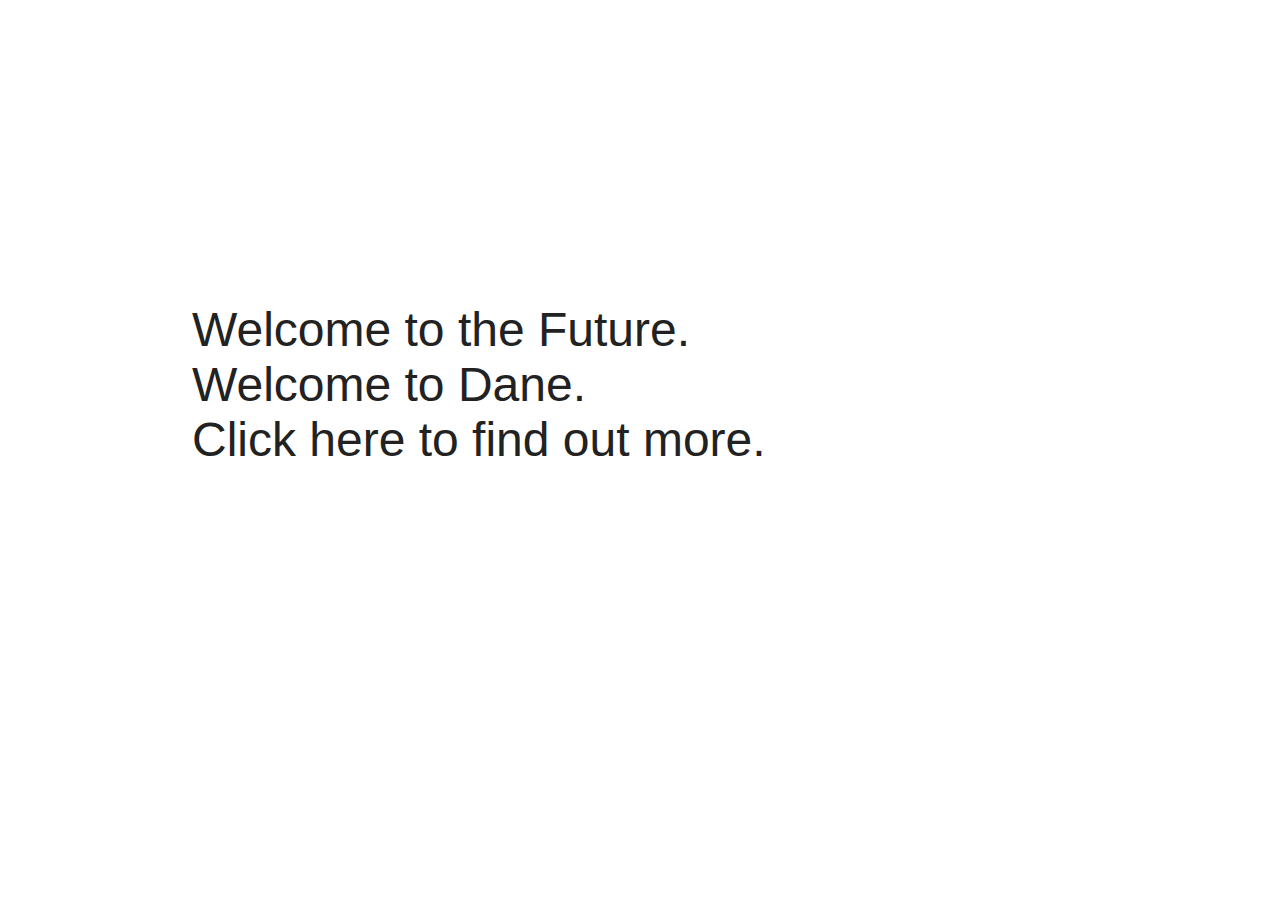
<file: Resume/index.html>
<!DOCTYPE html>
<html>
  <head>
    <link href="css/intro.css" rel="stylesheet" type="text/css">
    <title>Dane the Pain Train, Mane</title>
  </head>
  <body>
    <h1><a href="home.php">Welcome to the Future. <br> Welcome to Dane. <br> Click here to find out more.</a></h1>
      <img class="bg_img" src="images/design2.jpg" alt="bg_design">
  </body>
</html>
</file>
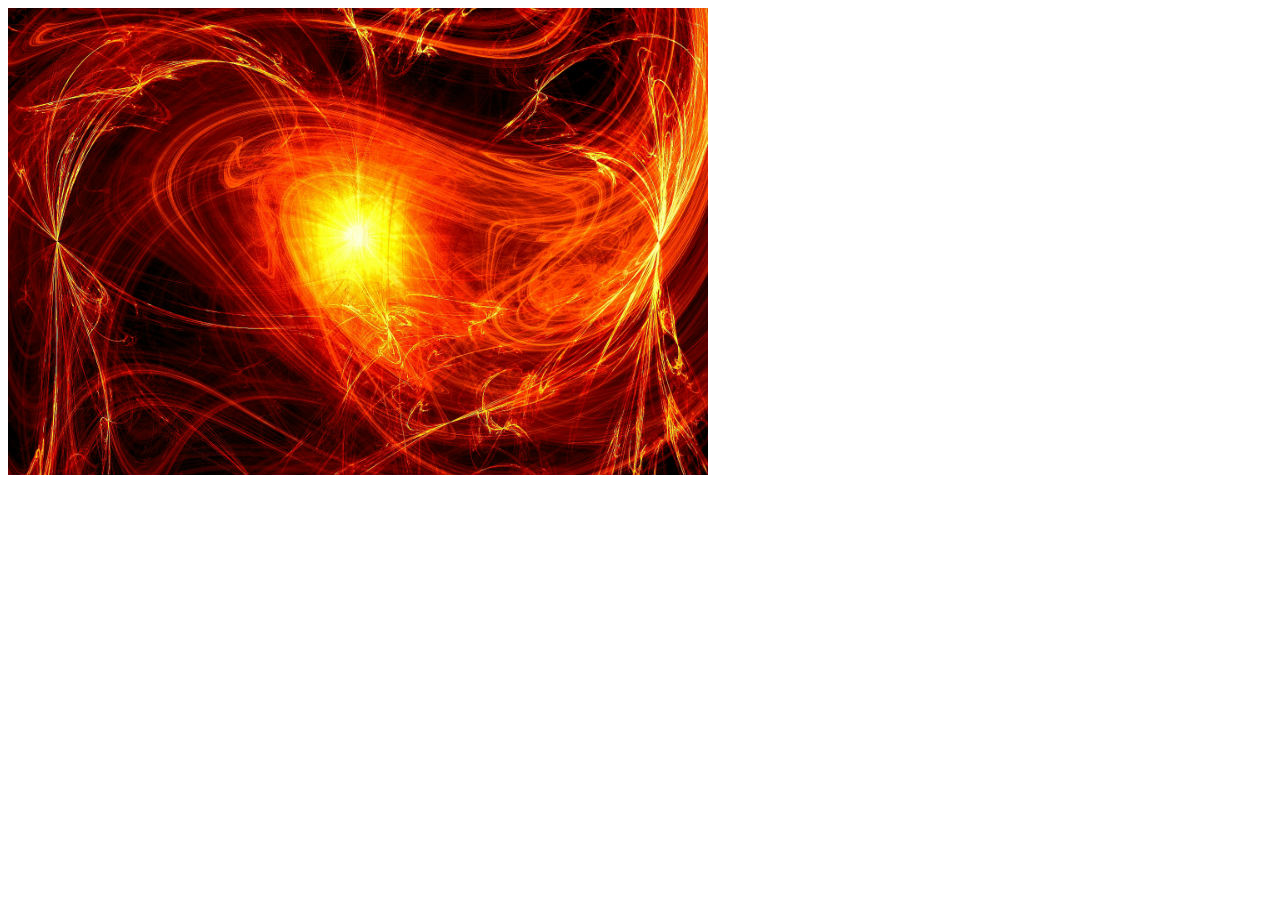
<file: lightboxtest.html>
<!DOCTYPE html>
  <head>
    <script src="js/lightbox-plus-jquery.js"></script>
    <link href="css/lightbox.css" type="text/css" rel="stylesheet"/>
  </head>
  <body>
    <a href="images/nuclear-fusion.jpg" data-lightbox="img1" data-title="TEST"><img src="images/nuclear-fusion.jpg" alt="image of pain"></a>
  </body>
</html>
</file>
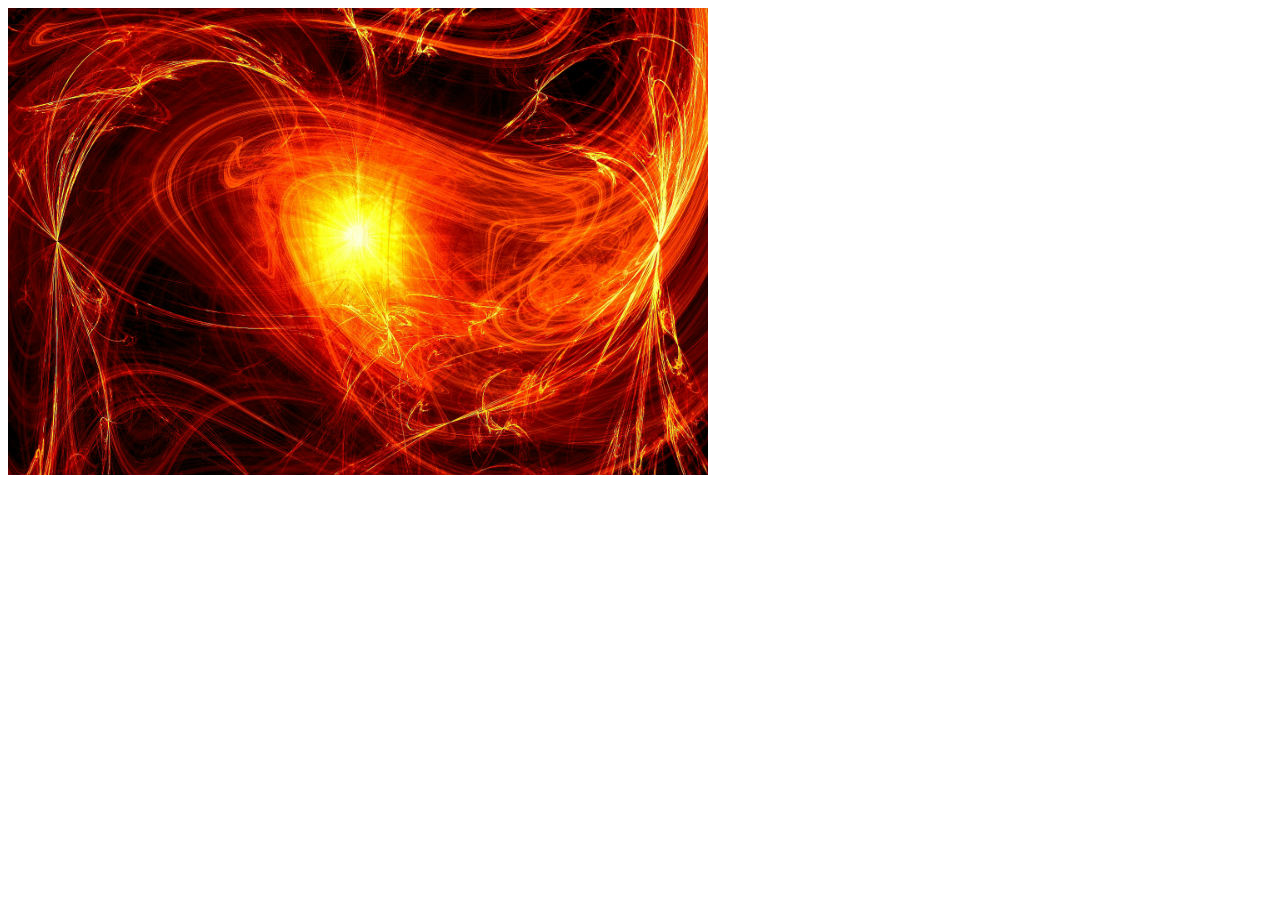
<file: Initial Project in Web/lightboxtest.html>
<!DOCTYPE html>
<html>
  <head>
    <script src="js/lightbox-plus-jquery.js"></script>
    <link href="css/lightbox.css" type="text/css" rel="stylesheet"/>
  </head>
  <body>
    <a href="images/nuclear-fusion.jpg" data-lightbox="img1" data-title="TEST"><img src="images/nuclear-fusion.jpg" alt="image of pain"></a>
  </body>
</html>
</file>
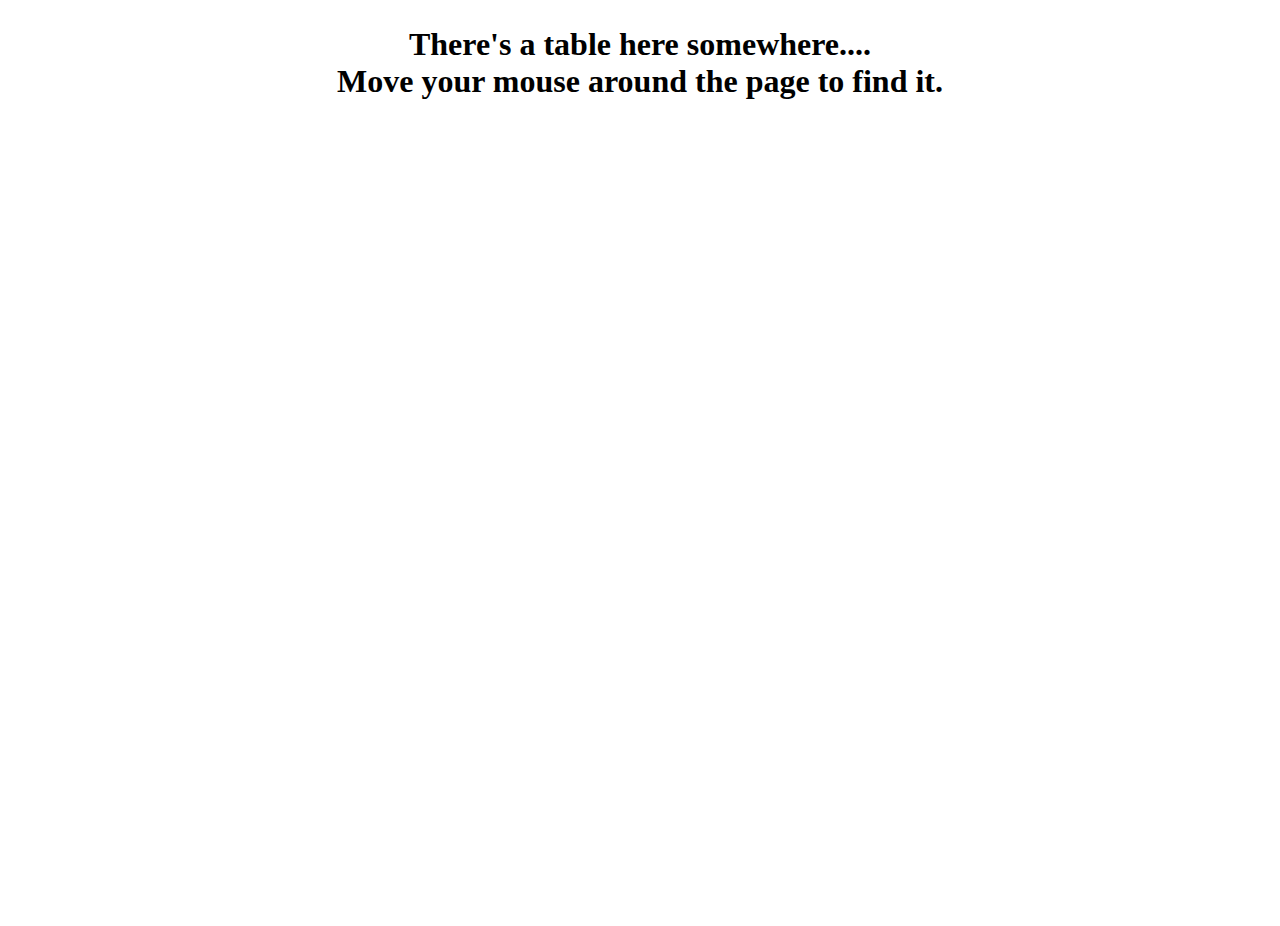
<file: Resume/FIND_THAT_TABLE.html>
<!DOCTYPE html>
<html>
  <head>
    <title>FIND DAT TABLE</title>
    <style>
      body, html{
        height:100%;
        width:100%;
        padding:0px;
        margin:0px;
      }
      h1{
        text-align: center;
        margin-top:2%;
      }
      td{
        background-color:#BBB;
        border:2px solid #B10000;
        text-align:center;
      }
      table{
        position:absolute;
        left:0;
        bottom:0;
        opacity: 0.0;
        transition:0.2s cubic-bezier(.17,.67,.83,.67);
      }
        table:hover{
          opacity: 1.0;
        }
    </style>
  </head>
  <body>
    <h1>There's a table here somewhere.... <br>Move your mouse around the page to find it.</h1>
    <table>
      <tr>
        <td>
          Congrats
        </td>
        <td>
          on
        </td>
        <td>
          finding
        </td>
      </tr>
      <tr>
        <td>
          this
        </td>
        <td>
          table,
        </td>
        <td>
          friend.
        </td>
      </tr>
      <tr>
        <td>
          Now
        </td>
        <td>
          go
        </td>
        <td>
          away.
        </td>
      </tr>
    </table>
  </body>
</html>
</file>
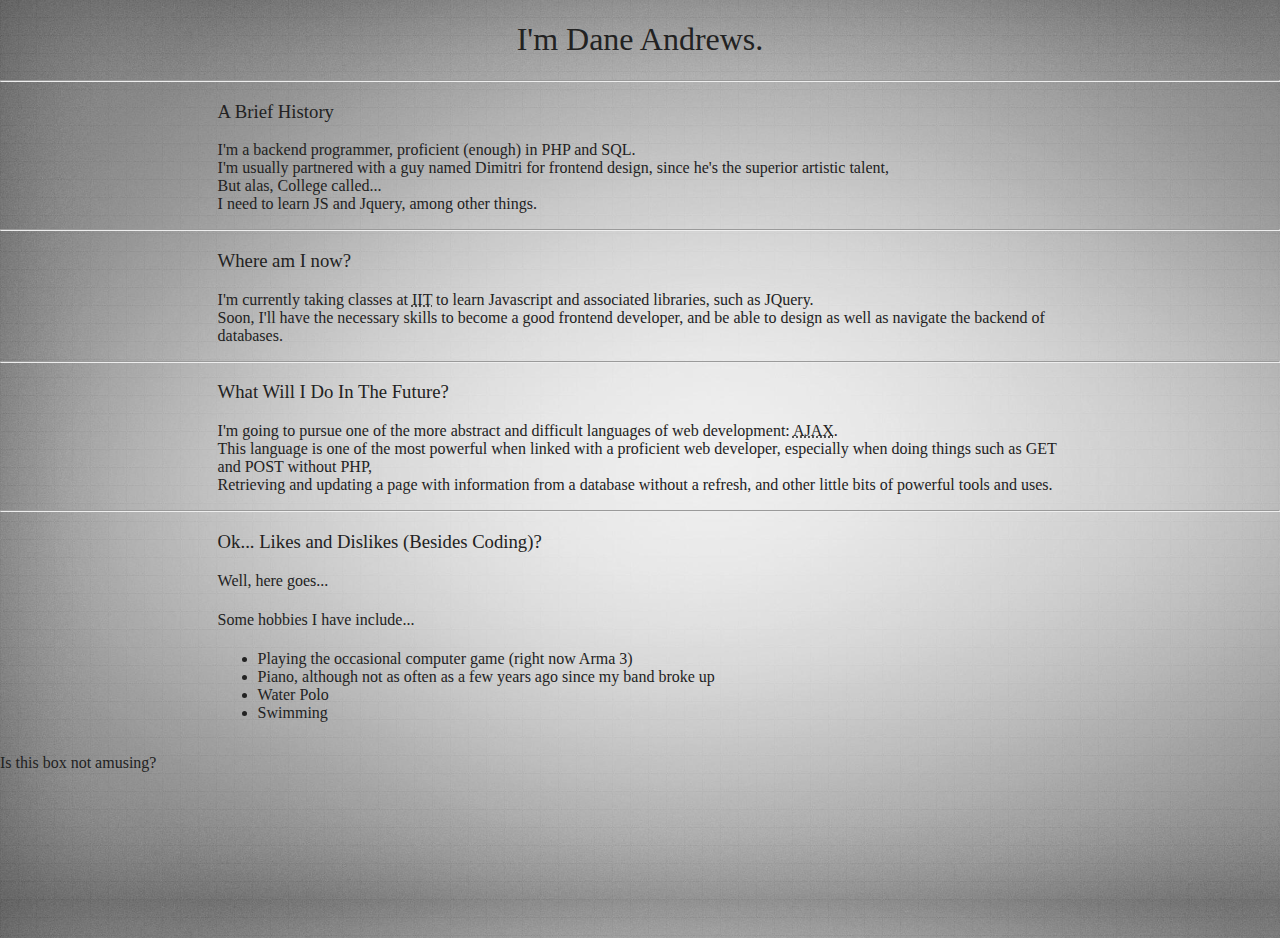
<file: Resume/home.html>
<!DOCTYPE html>
<html>
  <head>
    <link href="css/common.css" rel="stylesheet" type="text/css">
    <link href="css/home.css" rel="stylesheet" type="text/css">
  </head>
  <body>
      <h1 style="text-align:center;">I'm Dane Andrews.</h1>
      <hr>
      <div class="whoami cont">
        <h3>A Brief History</h3>
        <p>
          I'm a backend programmer, proficient (enough) in PHP and SQL. <br>
          I'm usually partnered with a guy named Dimitri for frontend design, since he's the superior artistic talent, <br>
          But alas, College called... <br>
          I need to learn JS and Jquery, among other things.
        </p>
      </div>
      <hr>
      <div class="now cont">
        <h3>Where am I now?</h3>
        <p>
          I'm currently taking classes at <abbr title="Illinois Institute of Technology">IIT</abbr> to learn Javascript and associated libraries, such as JQuery.<br>
          Soon, I'll have the necessary skills to become a good frontend developer, and be able to design as well as navigate the backend of databases.
        </p>
      </div>
      <hr>
      <div class="later cont">
        <h3>What Will I Do In The Future?</h3>
        <p>
          I'm going to pursue one of the more abstract and difficult languages of web development: <abbr title="Asynchronous Javascript and XML">AJAX</abbr>.<br>
          This language is one of the most powerful when linked with a proficient web developer, especially when doing things such as GET and POST without PHP, <br>
          Retrieving and updating a page with information from a database without a refresh, and other little bits of powerful tools and uses.
        </p>
      </div>
      <hr>
      <div class="likes cont">
        <h3>Ok... Likes and Dislikes (Besides Coding)?</h3>
        <p>
          Well, here goes...
        </p>
        <h4>Some hobbies I have include...</h4>
        <ul>
          <li>
            Playing the occasional computer game (right now Arma 3)
          </li>
          <li>
            Piano, although not as often as a few years ago since my band broke up
          </li>
          <li>
            Water Polo
          </li>
          <li>
            Swimming
          </li>
        </ul>
      </div>
      <div class="animbox">
        <p>
          Is this box not amusing?
        </p>
      </div>
  </body>
</html>
</file>
<file: Resume/css/intro.css>
h1{
  position:relative;
  top:36%;
  font-family:Segoe UI, Verdana, sans-serif;
  font-weight:100;
  font-size:3em;
  left:15%;
  color:#222;
  text-decoration:none;
}
a{
  text-decoration:none;
  color:#222;

}
h1{
  position:relative;
  top:30%;
}
a:active, a:visited, a:hover{
  color:#000;
  font-weight:lighter;
}
.bg_img{
  opacity:0;
  width:100%;
  height:100%;
  position:absolute;
  left:0;
  right:0;
  top:0;
  bottom:0;
  transition:0.2s ease-in;
  z-index:-1;
}
h1:hover + .bg_img{
  opacity:1.0;
}
body{
  background-color: #FFF;
  height:100%;
  position:absolute;
  left:0;
  top:0;
  width:100%;
  padding:0px;
  margin:0px;
  overflow:hidden;
}
html{
  height:100%;
}
</file>
<file: Resume/css/common.css>
h1, h2, h3, h4, h5, h6, pre, p, a, span, td, li{
  font-family:Segoe UI;
  color:#222;
  font-weight:100;
}
html, body{
  width:100%;
  height:100%;
  margin:0;
  padding:0;
}
body{
  background-image: url(../images/background.jpg);
  background-size: cover;
}
</file>
<file: Resume/css/home.css>
.cont{
  width:66%;
  margin:10px auto;
}
.animbox{
  width:200px;
  height:200px;
  position:absolute;
  animation: animboxanim 5s infinite;
}
.animbox p{
  animation: colorchange 5s infinite;
}
.hobbies{
  list-style: square;
}
@keyframes animboxanim{
  0%{
    left:10%;
    top:10%;
    background-color: #123456;
  }
  25%{
    left:90%;
    top:10%;
    background-color: #B10000;
    border-radius: 0;
  }
  50%{
    left:90%;
    top:90%;
    background-color: #FFF;
    border-radius:100%;
  }
  75%{
    top:90%;
    left:10%;
    background-color:#618253;
    border-radius: 0;
  }
  100%{
    left:10%;
    top:10%;
    background-color: #123456;
  }
}
@keyframes colorchange{
  0%{
    color:#FFF;
  }
  25%{
    color:#FFF
  }
  50%{
    color:#222;
  }
  75%{
    color:#FFF;
  }
  100%{
    color:#FFF;
  }
}
</file>
